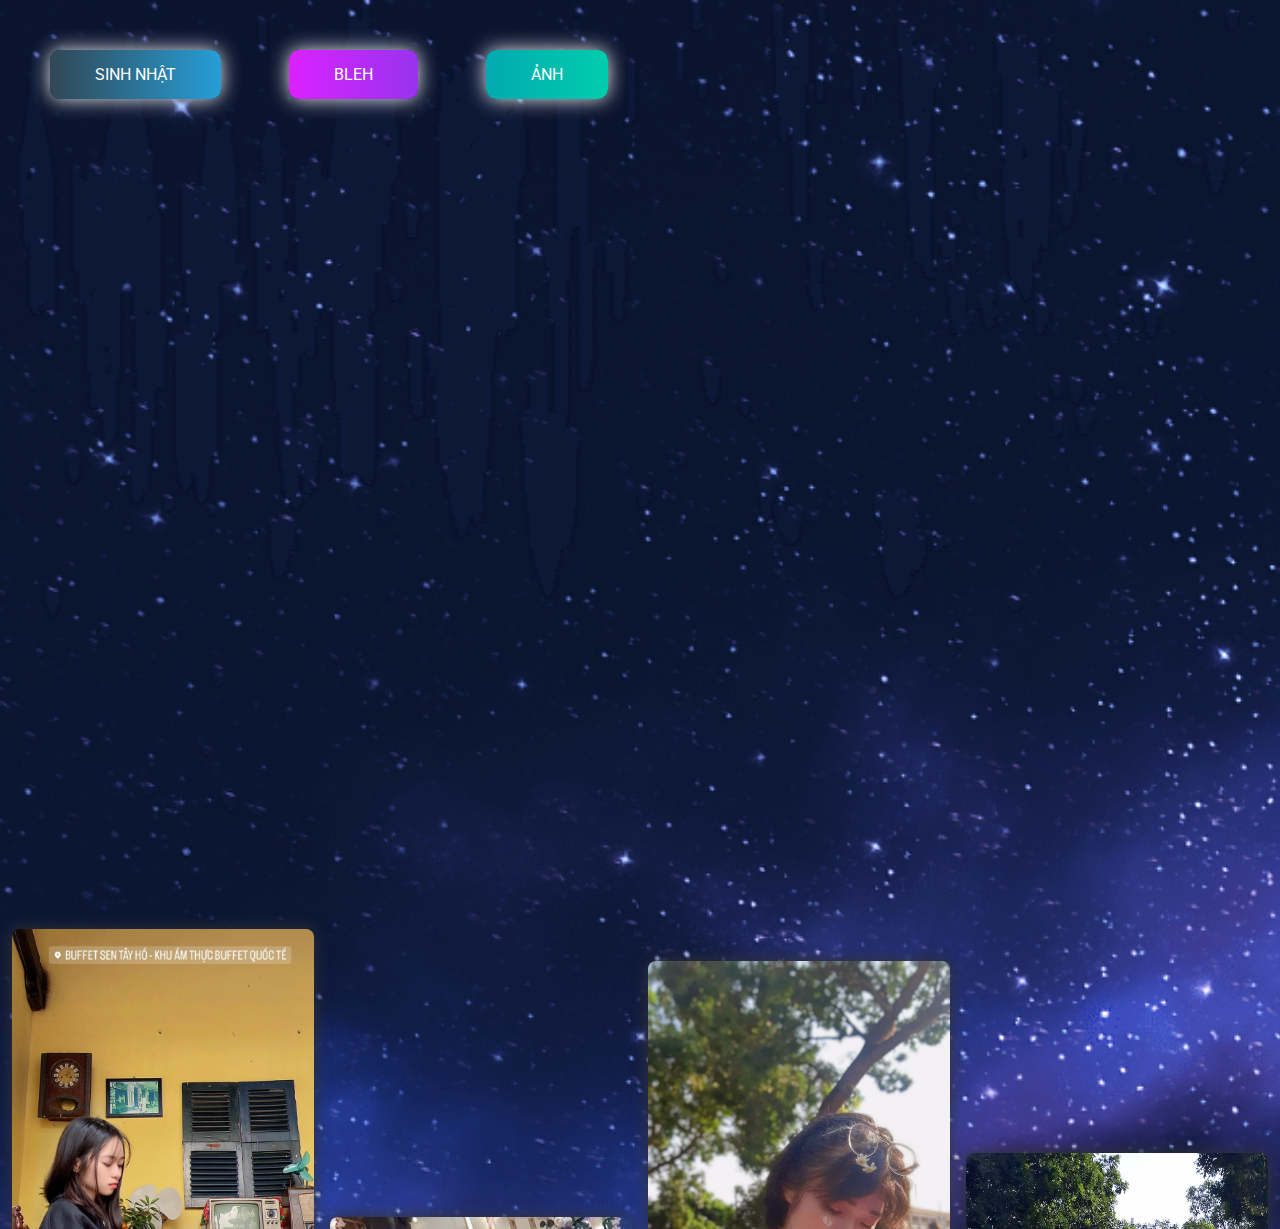
<file: gallery.html>
<!DOCTYPE html>
<html lang="en">
    <head>
        <meta charset="UTF-8" />
        <meta name="viewport" content="width=device-width, initial-scale=1.0" />
        <meta http-equiv="X-UA-Compatible" content="ie=edge" />
        <link rel="icon" type="image/png" href="./img/CILKGax.png" />
        <!-- Tiêu đề của trang ảnh kĩ niệm -->
        <title>Ảnh</title>
        <link rel="stylesheet" href="./css/gallery.css" />
        <link rel="stylesheet" href="./css/style.css" />
    </head>
    <body>
        <div class="buttons">
            <a href="index.html" class="btn btn-bir">Sinh nhật</a>
            <a href="timeline.html" class="btn btn-timeline">Bleh</a>
            <a href="gallery.html" class="btn btn-gallery">Ảnh</a>
        </div>

        <!-- 6. Thay tất cả bằng hình ảnh của bạn -->
        <div class="gallery" id="gallery">
            <div class="gallery-item">
                <div class="content"><img src="./img/1.png" alt="" /></div>
            </div>
            <div class="gallery-item">
                <div class="content"><img src="./img/2.jpg" alt="" /></div>
            </div>
            <div class="gallery-item">
                <div class="content"><img src="./img/3.jpg" alt="" /></div>
            </div>
            <div class="gallery-item">
                <div class="content"><img src="./img/4.jpg" alt="" /></div>
            </div>
            <div class="gallery-item">
                <div class="content"><img src="./img/5.jpg" alt="" /></div>
            </div>
            <div class="gallery-item">
                <div class="content"><img src="./img/6.jpg" alt="" /></div>
            </div>
            <div class="gallery-item">
                <div class="content"><img src="./img/7.jpg" alt="" /></div>
            </div>
            <div class="gallery-item">
                <div class="content"><img src="./img/8.jpg" alt="" /></div>
            </div>
            <div class="gallery-item">
                <div class="content"><img src="./img/9.jpg" alt="" /></div>
            </div>
            <div class="gallery-item">
                <div class="content"><img src="./img/10.jpg" alt="" /></div>
            </div>
            <div class="gallery-item">
                <div class="content"><img src="./img/11.jpg" alt="" /></div>
            </div>
            <div class="gallery-item">
                <div class="content"><img src="./img/12.jpg" alt="" /></div>
            </div>
            <div class="gallery-item">
                <div class="content"><img src="./img/13.jpg" alt="" /></div>
            </div>
            <div class="gallery-item">
                <div class="content"><img src="./img/14.jpg" alt="" /></div>
            </div>
        </div>
        <!-- Phần nhạc -->
        <audio id="player" autoplay loop>
            <source src="./music/music2.mp3" type="audio/mp3" />
        </audio>
    </body>

    <script src="./js/gallery.js"></script>
</html>
</file>
<file: css/gallery.css>
body {
    /* Ảnh nền của trang thứ 3 */
    background: url("../img/wood.jpg");
    background-repeat: no-repeat;
    background-size: cover;
  }
  .hello {
    opacity: 1 !important;
  }
  .full {
    position: fixed;
    left: 0;
    top: 0;
    width: 100%;
    height: 100%;
    z-index: 1;
  }
  .full .content {
    background-color: rgba(0,0,0,0.75) !important;
    height: 100%;
    width: 100%;
    display: grid;
  }
  .full .content img {
    left: 50%;
    transform: translate3d(0, 0, 0);
    animation: zoomin 1s ease;
    max-width: 100%;
    max-height: 100vh;
    margin: auto;
  }
  .byebye {
    opacity: 0;
  }
  .byebye:hover {
    transform: scale(0.2) !important;
  }
  .gallery {
    display: grid;
    grid-column-gap: 8px;
    grid-row-gap: 8px;
    grid-template-columns: repeat(auto-fill, minmax(250px, 1fr));
    grid-auto-rows: 8px;
  }
  .gallery img {
    max-width: 100%;
    border-radius: 8px;
    box-shadow: 0 0 16px #333;
    transition: all 1.5s ease;
  }
  .gallery img:hover {
    box-shadow: 0 0 32px #333;
  }
  .gallery .content {
    padding: 4px;
  }
  .gallery .gallery-item {
    transition: grid-row-start 300ms linear;
    transition: transform 300ms ease;
    transition: all 0.5s ease;
    cursor: pointer;
  }
  .gallery .gallery-item:hover {
    transform: scale(1.025);
  }
  @media (max-width: 600px) {
    .gallery {
      grid-template-columns: repeat(auto-fill, minmax(30%, 1fr));
    }
  }
  @media (max-width: 400px) {
    .gallery {
      grid-template-columns: repeat(auto-fill, minmax(50%, 1fr));
    }
  }
  @-moz-keyframes zoomin {
    0% {
      max-width: 50%;
      transform: rotate(-30deg);
      filter: blur(4px);
    }
    30% {
      filter: blur(4px);
      transform: rotate(-80deg);
    }
    70% {
      max-width: 50%;
      transform: rotate(45deg);
    }
    100% {
      max-width: 100%;
      transform: rotate(0deg);
    }
  }
  @-webkit-keyframes zoomin {
    0% {
      max-width: 50%;
      transform: rotate(-30deg);
      filter: blur(4px);
    }
    30% {
      filter: blur(4px);
      transform: rotate(-80deg);
    }
    70% {
      max-width: 50%;
      transform: rotate(45deg);
    }
    100% {
      max-width: 100%;
      transform: rotate(0deg);
    }
  }
  @-o-keyframes zoomin {
    0% {
      max-width: 50%;
      transform: rotate(-30deg);
      filter: blur(4px);
    }
    30% {
      filter: blur(4px);
      transform: rotate(-80deg);
    }
    70% {
      max-width: 50%;
      transform: rotate(45deg);
    }
    100% {
      max-width: 100%;
      transform: rotate(0deg);
    }
  }
  @keyframes zoomin {
    0% {
      max-width: 50%;
      transform: rotate(-30deg);
      filter: blur(4px);
    }
    30% {
      filter: blur(4px);
      transform: rotate(-80deg);
    }
    70% {
      max-width: 50%;
      transform: rotate(45deg);
    }
    100% {
      max-width: 100%;
      transform: rotate(0deg);
    }
  }
</file>
<file: css/style.css>
@import url("https://fonts.googleapis.com/css2?family=Roboto:ital,wght@0,100;0,300;0,400;0,500;0,700;1,300;1,400&display=swap");

html {
    scroll-behavior: smooth;
    font-family: "Roboto", sans-serif;
}

a {
    text-decoration: none;
}

.page__main {
    /* Ảnh nền của trang đầu tiên nếu bạn muốn đổi thì đổi tại đây */
    background-image: url("../img/background.jpg");
    background-repeat: no-repeat;
    margin: 0;
    padding: 0;
    background-size: cover;
    background-position-y: -5.5rem;
}
.buttons {
    display: flex;
    column-gap: 3rem;
    padding: 2rem;
}

.btn-bir:hover {
    background-position: right center;
    color: #fff;
    text-decoration: none;
}

.btn-bir {
    background-image: linear-gradient(
        to right,
        #314755 0%,
        #26a0da 51%,
        #314755 100%
    );
    margin: 10px;
    padding: 15px 45px;
    text-align: center;
    text-transform: uppercase;
    transition: 0.5s;
    background-size: 200% auto;
    color: white;
    box-shadow: 0 0 20px #eee;
    border-radius: 10px;
    display: block;
}

.btn-timeline {
    background-image: linear-gradient(
        to right,
        #da22ff 0%,
        #9733ee 51%,
        #da22ff 100%
    );
}
.btn-timeline {
    margin: 10px;
    padding: 15px 45px;
    text-align: center;
    text-transform: uppercase;
    transition: 0.5s;
    background-size: 200% auto;
    color: white;
    box-shadow: 0 0 20px #eee;
    border-radius: 10px;
    display: block;
}

.btn-timeline:hover {
    background-position: right center; 
    color: #fff;
    text-decoration: none;
}

.btn-gallery {
    background-image: linear-gradient(
        to right,
        #02aab0 0%,
        #00cdac 51%,
        #02aab0 100%
    );
}
.btn-gallery {
    margin: 10px;
    padding: 15px 45px;
    text-align: center;
    text-transform: uppercase;
    transition: 0.5s;
    background-size: 200% auto;
    color: white;
    box-shadow: 0 0 20px #eee;
    border-radius: 10px;
    display: block;
}

.btn-gallery:hover {
    background-position: right center; /* change the direction of the change here */
    color: #fff;
    text-decoration: none;
}

.cover {
    width: 240px;
    height: 240px;
   
    box-shadow: 0 0 30px #eee;
    position: absolute;
    margin-top: 10rem;
    left: calc(50% - 150px);
  
    border-radius: 120px;
    border: 5px solid rgb(65, 201, 211);
}
</file>
